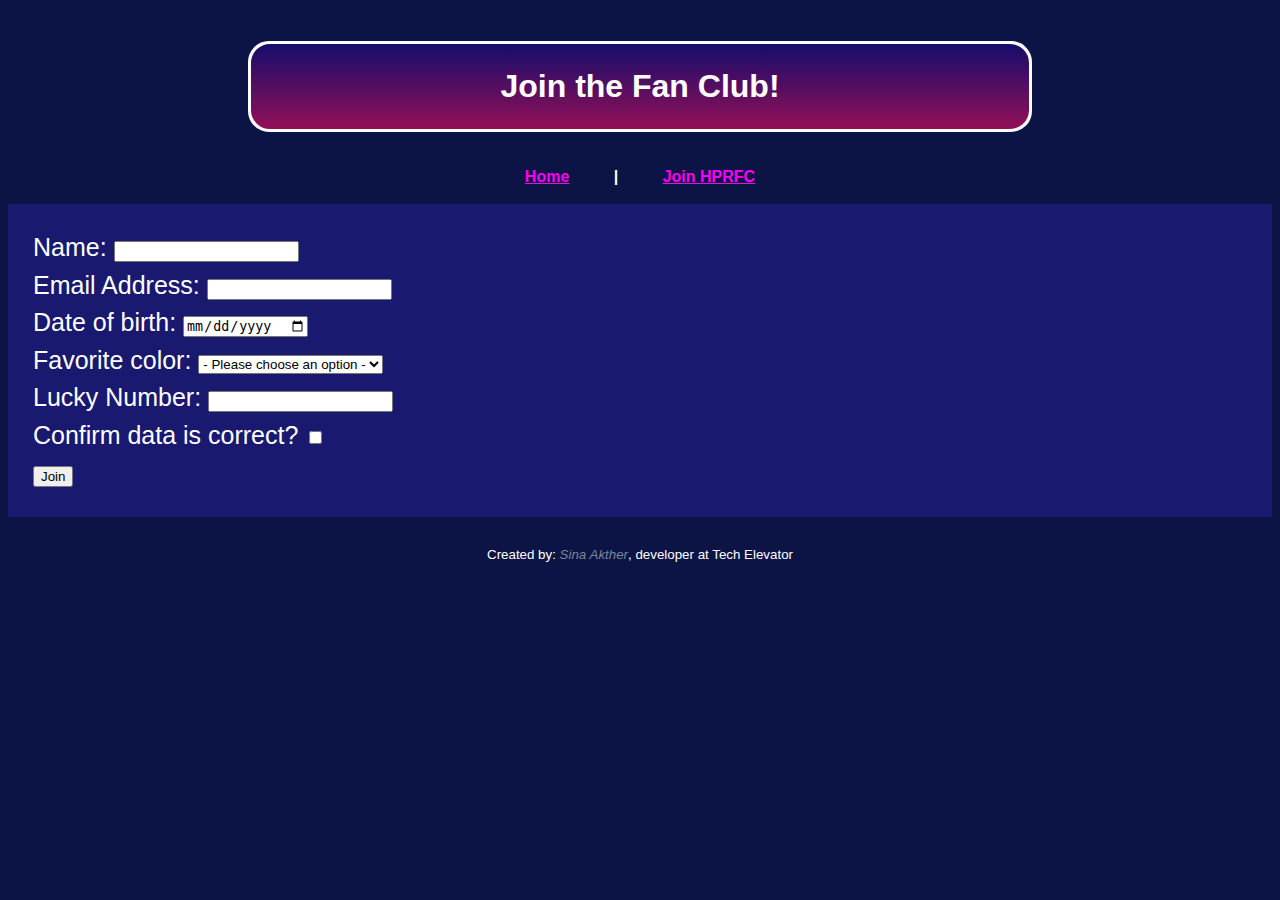
<file: HTML project/info.html>
<!DOCTYPE html>
<html lang="en">
<head>
    <meta charset="UTF-8">
    <meta name="viewport" content="width=device-width, initial-scale=1.0">
    <title>Join HPRFC</title>
    <link rel="stylesheet" href="styles.css">
</head>

<body>
    <header>
        <h1>Join the Fan Club!</h1>
            <nav>
                <ul>
                    <li><a href="index.html">Home</a></li>
                    <span> | </span>
                    <li><a href="info.html">Join HPRFC</a></li>
                </ul>
            </nav>

        <form action="/api/info" method="POST">
        <div>
            <label for="name">Name:</label>
            <input type="text" id="name" name="name" required>
        </div>
        <div>
            <label for="email">Email Address:</label>
            <input type="email" name="email" id="email" required>
        </div>
        <div>
            <label for="date-of-birth">Date of birth:</label>
            <input type="date" name="date-of-birth" id="date-of-birth">
        </div>
        <div>
            <label for="favorite-color">Favorite color:</label>
            <select name="favorite-color" id="favorite-color" required>
                <option value="">- Please choose an option -</option>
                <option value="red" style="background-color: red;">Red</option>
                <option value="blue" style="background-color: blue;">Blue</option>
                <option value="black" style="background-color: black;">Black</option>
                <option value="green" style="background-color: green;">Green</option>
                <option value="pink" style="background-color: pink;">Pink</option>
                <option value="purple" style="background-color: purple;">Purple</option>
                <option value="orange" style="background-color: orange;">Orange</option>
                <option value="yellow" style="background-color: yellow;">Yellow</option>
                <option value="white" style="background-color: white;">White</option>
            </select>
        </div>
        <div>
            <label for="lucky-number">Lucky Number:</label>
            <input type="number" name="lucky-number" id="lucky-number">
        </div>
        <div>            
            <label for="confirmation">Confirm data is correct?</label>
            <input type="checkbox" name="confirmation" id="confirmation" required>
        </div>
        <div>
            <button>
                <label type="submit">Join</label>
            </button>
        </div>
        </form>

    </header>
    <footer>
        Created by: <i>Sina Akther</i>, developer at Tech Elevator
    </footer>
</body>
</html>
</file>
<file: HTML project/styles.css>
body {
    background-color: #0c1445;
    /* background: linear-gradient(179.4deg, rgb(12, 20, 69) -16.9%, rgb(71, 30, 84) 119.9%); */
    font-family: 'Franklin Gothic Medium', 'Arial Narrow', Arial, sans-serif;
    text-align: center;
    color: white;
}

h1 {
    color: white;
    outline: auto;
    background: linear-gradient(rgb(21, 13, 107) 1.1%, rgb(188, 16, 80) 130.5%);
    padding: 25px 250px;
    margin: 35px;
    border-radius: 20px;
    display: inline-block;
}

.main-body {
    display: inline-block;
}

nav {
    padding: 0 0 15px 0;
}

h2, h3 {
    color: rgb(194, 161, 202);
}

#facts-section h2, 
#links-section h2, 
#quotes-section h2 {
    text-decoration: underline;
}


.section-title {
    background-color: black;
    padding: 25px;
}

ul, li, a {
    color: rgb(255, 0, 242);
    font-weight: bolder;
    list-style-type: none;
    line-height: 1.5;
    display: inline;
    padding: 10px 20px;
}

a:hover {
    color: lime;
    transition-delay: 0.15s;
}

table {
    display: inline-block;
    line-height: 1.5;
    border: solid 2px;
    background-color: midnightblue;
}

.table {
    padding: 0px 0px 20px 0px;
}

th {
    text-align: center;
    border: solid 15px violet;
    padding: 10px 100px;
    text-decoration: underline;
}

tbody {
    text-align: center;
}

td {
    text-align: center;
    border: solid 2px;
}

.quote-sect {
    padding: 0px 0px 20px 0px;
}


blockquote {
    text-align: justify;
    padding: 5px;
    font-style: italic;
}

cite {
    color: violet;
}

.patF {
    text-align: end;
}

img {
    display: block;
    width: 400px;
    margin: auto;
    padding: 20px;
}

.links {
    padding: 0px 0px 20px 0px;
}

footer {
    font-size: smaller;
    padding: 30px 10px 10px 10px;
}

form {
    text-align: justify;
    background-color: midnightblue;
    padding: 25px;
    font-size: 25px;
    line-height: 1.5;
}

i {
    color: lightslategray;
}

span {
    color: white;
}
</file>
